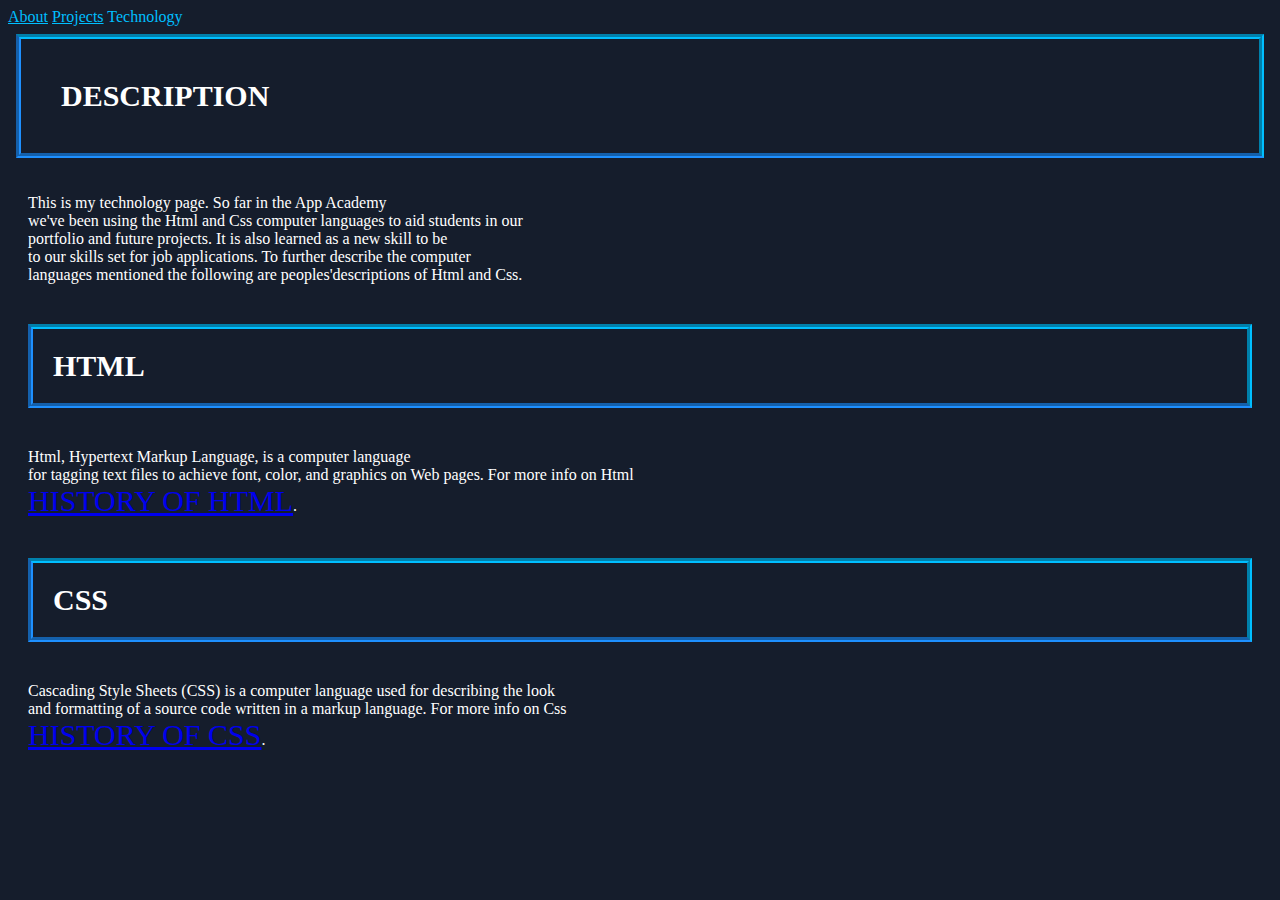
<file: public_html/Technology.html>
<!DOCTYPE html>
<!--
To change this license header, choose License Headers in Project Properties.
To change this template file, choose Tools | Templates
and open the template in the editor.
-->
<html>
    <head>
        <title>Technology</title>
        <meta charset="UTF-8">
        <meta name="viewport" content="width=device-width, initial-scale=1.0">
        <link type="text/css" rel="stylesheet" href="css/style.css">
    </head>
    <body>
        <header>
            <nav>
                <a href="index.html">About</a>
                <a href="projects.html">Projects</a>
                <a id="current-link" href="technology.html">Technology</a>
            </nav>
        </header>
        <article>
            <h1 style="color:#FFFFFF" class="uppercase">Description</h1>
            <p style="color:#FFFFFF">This is my technology page. So far in the App Academy<br>
                we've been using the Html and Css computer languages to aid students in our <br>
                portfolio and future projects. It is also learned as a new skill to be <br>
                to our skills set for job applications. To further describe the computer<br> 
                languages mentioned the following are peoples'descriptions of Html and Css.</p>
            <h2 style="color:#FFFFFF" class="uppercase">Html</h2>
            <p style="color: #FFFFFF">Html, Hypertext Markup Language, is a computer language<br>
                for tagging text files to achieve font, color, and graphics on Web pages. For more info on Html <br>
            <a class="uppercase" href="http://inventors.about.com/od/computersoftware/a/html.htm">History Of Html</a>.</p>
            <h3 style="color: #FFFFFF" class="uppercase">Css</h3>
            <p style="color: #FFFFFF">Cascading Style Sheets (CSS) is a computer language used for describing the look<br>
                and formatting of a source code written in a markup language. For more info on Css<br>
                <a class="uppercase" href="http://webdesign.about.com/od/beginningcss/a/aa021607.htm">History Of Css</a>.</p>
        </article>
    </body>
</html>
</file>
<file: public_html/css/style.css>
body{
    background-color:  #151d2c;
}

nav a{
    color: deepskyblue;
}

#current-link{
    text-decoration: none
}

.uppercase{
    text-transform: uppercase;
    font-size: 30px;
}
/*
I chose to make the text uppercase
and put a large font to have it stand 
out and catch peoples' attention..
*/


img{
    width: 1350px;
    height: auto;
    padding-left: 0px;
}
img-projects.html{
    width: 1000px;
    height: auto;
}

h1 {
    border: 5px groove;
    border-color: deepskyblue;
    padding: 10px;
    border-left-color: dodgerblue;
    border-bottom-color: dodgerblue;
    padding: 40px;
    padding-left: auto;
    margin: 8px;
}

h2 {
    padding: 20px;
    padding-left: 20px;
    margin: 20px;
    border: 5px groove;
    border-color: deepskyblue;
    border-left-color: dodgerblue;
    border-bottom-color: dodgerblue;
    
}
/*
I chose to make all of the padding and
margins the same for all links so that 
they would be look consistent.
*/

p {
    padding: 20px;
    padding-top: auto;
    padding-left: auto;
    padding-bottom: auto;
}

h3 {
    padding: 20px;
    padding-left: 20px;
    margin: 20px;
    border: 5px groove;
    border-color: deepskyblue;
    border-left-color: dodgerblue;
    border-bottom-color: dodgerblue;
}
</file>
